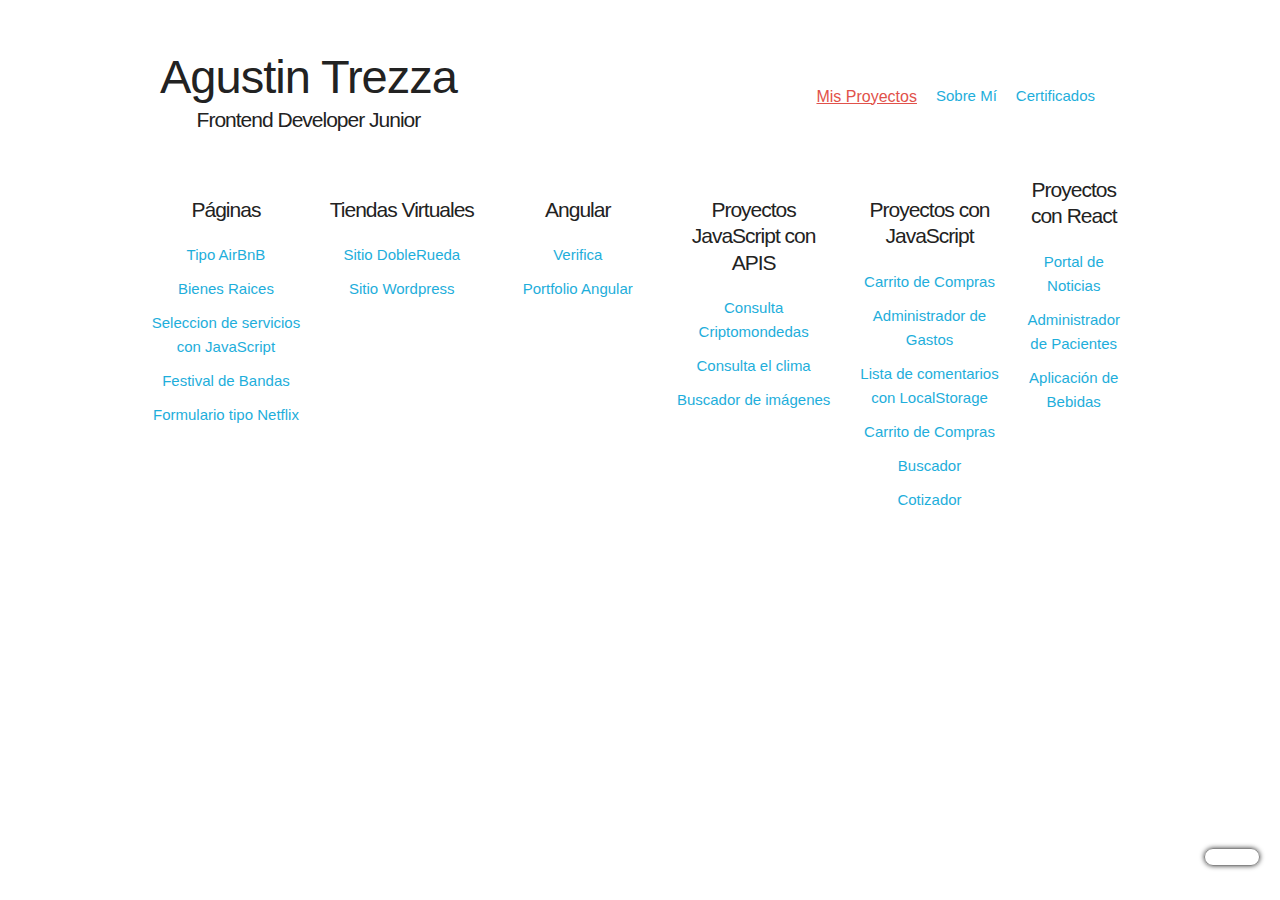
<file: AgusIntroProyectos -/index.html>
<!DOCTYPE html>
<html lang="en">
<head>
    <meta charset="UTF-8">
    <meta name="viewport" content="width=device-width, initial-scale=1.0">
    <meta http-equiv="X-UA-Compatible" content="ie=edge">
    <title>Document</title>
    <link rel="stylesheet" href="css/normalize.css">
    <link rel="stylesheet" href="css/skeleton.css">
    <link rel="stylesheet" href="css/custom.css">
    <link rel="stylesheet" href="https://cdnjs.cloudflare.com/ajax/libs/font-awesome/6.0.0-beta3/css/all.min.css" integrity="sha512-Fo3rlrZj/k7ujTnHg4CGR2D7kSs0v4LLanw2qksYuRlEzO+tcaEPQogQ0KaoGN26/zrn20ImR1DfuLWnOo7aBA==" crossorigin="anonymous" referrerpolicy="no-referrer" />
</head>
<body>

    <div id="contenido">
        <div class="container">

            <div class="navegador">
                <div class="contitulo">
                    <h1 class="titulo" id="titulo">Agustin Trezza</h1>
                    <h2 class="subtitulo">Frontend Developer Junior</h2>
                    <div class="reproductor">
                        <audio class="audiolight" id="audio" controls src="assets/img/audiogeneral.mp3" min="0" max="75" step="1" value="10" loop> BOTON </audio>
                        <!-- <input type="range" min="0" max="100" class="slider"> -->
                    </div>
                </div>
                <div class="contnav">
                    <div class="navegadortitulo">
                        <nav class="navegacion" id="navegacion">
                            <ul class="nav">
                                <li><a class="navitem1 current" id="item1">Mis Proyectos</a></li> 
                                <!-- href="/index.html" -->
                                </li><a class="navitem4" href="/sobremi.html" id="item3" target="_blank">Sobre Mí</a></li> 
                                <!-- </li><a class="navitemdos" href="/cv.html" id="item2">Mi CV</a></li>  -->
                                </li><a class="navitem3" href="/info.html" id="item4" target="_blank">Certificados</a></li> 
                            </ul>
                        </nav>
                        <div class="contlogos">
                            <i onclick="mostrarMenuResponsive()" class="fas fa-bars" name="hamburguesa" id="hamburguesa"></i>
                            <i onclick="darkMode()" class="far fa-moon" id="luna"></i>
                            <i onclick="encenderAudio()" class="fas fa-volume-mute" id="encender"></i>
                            <i onclick="minimizarAudio()" class="fas fa-minus" id="minimizar"></i>
                            <!-- <img onclick="darkMode()" id="logo" class="luna"src="/assets/img/dark-mode.png" alt="Dark-mode"> -->
                        </div>
                    </div>
                </div>
            </div>
        

        <div class="contenedorpaginas">
            <div class="row">
                <div class="six columns">
                    <h2 class="paginas">Páginas</h2>
                    <a href="https://agustintrezza12.netlify.app" class="clase" target="_blank">Tipo AirBnB</a>
                    <a href="https://agustintrezza6.netlify.app" class="clase" target="_blank">Bienes Raices</a>
                    <a href="https://agustintrezza5.netlify.app" class="clase" target="_blank">Seleccion de servicios con JavaScript</a>
                    <a href="https://agustintrezza4.netlify.app" class="clase" target="_blank">Festival de Bandas</a>
                    <a href="https://agustintrezza7.netlify.app" class="clase" target="_blank">Formulario tipo Netflix</a>
                </div>

                <div class="six columns">
                    <div>
                        <h2>Tiendas Virtuales</h2>
                        <a href="https://doblerueda.online" class="clase" target="_blank">Sitio DobleRueda</a>
                        <a href="https://agustintrezza.online" class="clase" target="_blank">Sitio Wordpress</a>
                    </div>
                    
                </div>
                <div class="six columns">
                    <div>
                        <h2>Angular</h2>
                        <a href="https://informes.verifica.com.ar" class="clase" target="_blank">Verifica</a>
                        <a href="https://informes.verifica.com.ar" class="clase" target="_blank">Portfolio Angular</a>
                    </div>
                    
                </div>

                <div class="six columns centro">
                    <h2>Proyectos JavaScript con APIS</h2>
                    <a href="https://agustrezza-criptojs.netlify.app/" class="clase" target="_blank">Consulta Criptomondedas</a>
                    <a href="https://agustrezza-climajs.netlify.app/" class="clase" target="_blank">Consulta el clima</a>
                    <a href="https://agustrezza-pixabayjs.netlify.app/" class="clase" target="_blank">Buscador de imágenes</a>
                </div>
                <div class="six columns centro">
                    <h2>Proyectos con JavaScript</h2>
                    <a href="https://agustrezza-carritojs.netlify.app" class="clase" target="_blank">Carrito de Compras</a>
                    <a href="https://agustrezza-admingastosjs.netlify.app" class="clase" target="_blank">Administrador de Gastos</a>
                    <a href="https://agustrezza-todojs.netlify.app" class="clase" target="_blank">Lista de comentarios con LocalStorage</a>
                    <a href="https://agustrezza-carritojs.netlify.app" class="clase" target="_blank">Carrito de Compras</a>
                    <a href="https://agustrezza-buscadorjs.netlify.app" class="clase" target="_blank">Buscador</a>
                    <a href="https://agustrezza-cotizadorjs.netlify.app" class="clase" target="_blank">Cotizador</a>     
                </div>

                <div class="six columns1 bottom">
                    <div>
                        <h2> Proyectos con React</h2>
                        <a href="https://reactportaldenoticias.netlify.app/" class="clase" target="_blank">Portal de Noticias</a>
                        <a href="https://admindeturnosreact.netlify.app/" class="clase" target="_blank">Administrador de Pacientes</a>
                        <a href="https://reactragosapi.netlify.app/" class="clase" target="_blank">Aplicación de Bebidas</a>
                    </div>
                </div>
                
            </div>
        </div>

            

        </div>
        <!-- <div class="contenedorlogos container">
            <i onclick="direccionarLinkedin()" class="fab fa-linkedin" id="linkedin" ></i>
            <i onclick="direccionarInstagram()" class="fab fa-instagram-square" id="instagram"></i>
        </div> -->
    
    </div> <!--#contenido-->

    <footer id="footer" class="footer">
        <div class="container">
            <div class="nav-footer">
                <!-- <h3>Datos Personales</h3> -->
                <div class="continternofooter">
                    <div class="contredes">
                        <i onclick="direccionarLinkedin()" class="fab fa-linkedin" id="linkedin" ></i>
                        <i onclick="direccionarInstagram()" class="fab fa-instagram-square" id="instagram"></i>   
                        <i class="fab fa-facebook-square" id="face"></i>
                    </div>
                    <nav class="datos">
                        <a href="https://www.google.com" class="linkfooter">agustintrezza@gmail.com</a>
                        <a href="https://whatsappweb.com" class="linkfooter">153 236-8312</a>
                        <a href="https://www.google.com" class="linkfooter">Villa Sarmiento, Morón</a>
                    </nav>
                    <nav class="datos">
                        <a href="https://www.google.com" class="linkfooter">Agustin Trezza</a>
                        <a href="https://whatsappweb.com" class="linkfooter">FrontEnd Developer Junior</a>
                        <!-- <a href="https://www.google.com" class="linkfooter">Villa Sarmiento, Morón</a> -->
                    </nav>
                </div>
            </div>
        </div>
            
    </footer>

    <!-- <a href="#footer" class="btn-flotante" id="footeractivo">CONTACTO</a> -->
    <i class="far fa-id-card btn-flotante" id="footeractivo"></i>
    <div class="descarg" id="cv1"></div>

    <div class="descarg" id="cv2"></div>
    <div class="descargahambdark1" id="cardprimero"></div>
    <div class="descargahambdark1" id="1"></div>
    <div class="descargahambdark1" id="2"></div>
    <div class="descargahambdark1" id="3"></div>
    <div class="descargahambdark1" id="4"></div>
    <div class="descargahambdark1" id="5"></div>
    <div class="descargahambdark1" id="6"></div>


    <script src="js/index.js"></script>

</body>
</html>
</file>
<file: AgusIntroProyectos -/css/skeleton.css>
/*
* Skeleton V2.0.4
* Copyright 2014, Dave Gamache
* www.getskeleton.com
* Free to use under the MIT license.
* http://www.opensource.org/licenses/mit-license.php
* 12/29/2014
*/


/* Table of contents
––––––––––––––––––––––––––––––––––––––––––––––––––
- Grid
- Base Styles
- Typography
- Links
- Buttons
- Forms
- Lists
- Code
- Tables
- Spacing
- Utilities
- Clearing
- Media Queries
*/


/* Grid
–––––––––––––––––––––––––––––––––––––––––––––––––– */
.container {
  position: relative;
  width: 100%;
  max-width: 960px;
  margin: 0 auto;
  padding: 0 20px;
  box-sizing: border-box; }
.column,
.columns {
  width: 100%;
  float: left;
  box-sizing: border-box; }

/* For devices larger than 400px */
@media (min-width: 400px) {
  .container {
    width: 85%;
    padding: 0; }
}

/* For devices larger than 550px */
@media (min-width: 550px) {
  .container {
    width: 80%; }
  .column,
  .columns {
    margin-left: 0%; }
  .column:first-child,
  .columns:first-child {
    margin-left: 0; }

  .one.column,
  .one.columns                    { width: 4.66666666667%; }
  .two.columns                    { width: 13.3333333333%; }
  .three.columns                  { width: 22%;            }
  .four.columns                   { width: 30.6666666667%; }
  .five.columns                   { width: 39.3333333333%; }
  .six.columns                    { width: 48%;       padding: 2rem; padding-left: 0rem;     }
  .seven.columns                  { width: 56.6666666667%; }
  .eight.columns                  { width: 65.3333333333%; }
  .nine.columns                   { width: 74.0%;          }
  .ten.columns                    { width: 82.6666666667%; }
  .eleven.columns                 { width: 91.3333333333%; }
  .twelve.columns                 { width: 100%; margin-left: 0; }

  .one-third.column               { width: 30.6666666667%; }
  .two-thirds.column              { width: 65.3333333333%; }

  .one-half.column                { width: 48%; }

  /* Offsets */
  .offset-by-one.column,
  .offset-by-one.columns          { margin-left: 8.66666666667%; }
  .offset-by-two.column,
  .offset-by-two.columns          { margin-left: 17.3333333333%; }
  .offset-by-three.column,
  .offset-by-three.columns        { margin-left: 26%;            }
  .offset-by-four.column,
  .offset-by-four.columns         { margin-left: 34.6666666667%; }
  .offset-by-five.column,
  .offset-by-five.columns         { margin-left: 43.3333333333%; }
  .offset-by-six.column,
  .offset-by-six.columns          { margin-left: 52%;            }
  .offset-by-seven.column,
  .offset-by-seven.columns        { margin-left: 60.6666666667%; }
  .offset-by-eight.column,
  .offset-by-eight.columns        { margin-left: 69.3333333333%; }
  .offset-by-nine.column,
  .offset-by-nine.columns         { margin-left: 78.0%;          }
  .offset-by-ten.column,
  .offset-by-ten.columns          { margin-left: 86.6666666667%; }
  .offset-by-eleven.column,
  .offset-by-eleven.columns       { margin-left: 95.3333333333%; }

  .offset-by-one-third.column,
  .offset-by-one-third.columns    { margin-left: 34.6666666667%; }
  .offset-by-two-thirds.column,
  .offset-by-two-thirds.columns   { margin-left: 69.3333333333%; }

  .offset-by-one-half.column,
  .offset-by-one-half.columns     { margin-left: 52%; }

}


/* Base Styles
–––––––––––––––––––––––––––––––––––––––––––––––––– */
/* NOTE
html is set to 62.5% so that all the REM measurements throughout Skeleton
are based on 10px sizing. So basically 1.5rem = 15px :) */
html {
  font-size: 62.5%; }
body {
  font-size: 1.5em; /* currently ems cause chrome bug misinterpreting rems on body element */
  line-height: 1.6;
  font-weight: 400;
  font-family: "Raleway", "HelveticaNeue", "Helvetica Neue", Helvetica, Arial, sans-serif;
  color: #222; }


/* Typography
–––––––––––––––––––––––––––––––––––––––––––––––––– */
h1, h2, h3, h4, h5, h6 {
  margin-top: 0;
  margin-bottom: 2rem;
  font-weight: 300; }
h1 { font-size: 4.0rem; line-height: 1.2;  letter-spacing: -.1rem;}
h2 { font-size: 3.6rem; line-height: 1.25; letter-spacing: -.1rem; }
h3 { font-size: 3.0rem; line-height: 1.3;  letter-spacing: -.1rem; }
h4 { font-size: 2.4rem; line-height: 1.35; letter-spacing: -.08rem; }
h5 { font-size: 1.8rem; line-height: 1.5;  letter-spacing: -.05rem; }
h6 { font-size: 1.5rem; line-height: 1.6;  letter-spacing: 0; }

/* Larger than phablet */
@media (min-width: 550px) {
  h1 { font-size: 5.0rem; }
  h2 { font-size: 4.2rem; }
  h3 { font-size: 3.6rem; }
  h4 { font-size: 3.0rem; }
  h5 { font-size: 2.4rem; }
  h6 { font-size: 1.5rem; }
}

p {
  margin-top: 0; }


/* Links
–––––––––––––––––––––––––––––––––––––––––––––––––– */
a {
  color: #1EAEDB; }
a:hover {
  color: #50ecf7; }


/* Buttons
–––––––––––––––––––––––––––––––––––––––––––––––––– */
.button,
button,
input[type="submit"],
input[type="reset"],
input[type="button"] {
  display: inline-block;
  height: 38px;
  padding: 0 30px;
  color: #555;
  text-align: center;
  font-size: 11px;
  font-weight: 600;
  line-height: 38px;
  letter-spacing: .1rem;
  text-transform: uppercase;
  text-decoration: none;
  white-space: nowrap;
  background-color: transparent;
  border-radius: 4px;
  border: 1px solid #bbb;
  cursor: pointer;
  box-sizing: border-box; }
.button:hover,
button:hover,
input[type="submit"]:hover,
input[type="reset"]:hover,
input[type="button"]:hover,
.button:focus,
button:focus,
input[type="submit"]:focus,
input[type="reset"]:focus,
input[type="button"]:focus {
  color: #333;
  border-color: #888;
  outline: 0; }
.button.button-primary,
button.button-primary,
input[type="submit"].button-primary,
input[type="reset"].button-primary,
input[type="button"].button-primary {
  color: #FFF;
  background-color: #33C3F0;
  border-color: #33C3F0; }
.button.button-primary:hover,
button.button-primary:hover,
input[type="submit"].button-primary:hover,
input[type="reset"].button-primary:hover,
input[type="button"].button-primary:hover,
.button.button-primary:focus,
button.button-primary:focus,
input[type="submit"].button-primary:focus,
input[type="reset"].button-primary:focus,
input[type="button"].button-primary:focus {
  color: #FFF;
  background-color: #1EAEDB;
  border-color: #1EAEDB; }


/* Forms
–––––––––––––––––––––––––––––––––––––––––––––––––– */
input[type="email"],
input[type="number"],
input[type="search"],
input[type="text"],
input[type="tel"],
input[type="url"],
input[type="password"],
textarea,
select {
  height: 38px;
  padding: 6px 10px; /* The 6px vertically centers text on FF, ignored by Webkit */
  background-color: #fff;
  border: 1px solid #D1D1D1;
  border-radius: 4px;
  box-shadow: none;
  box-sizing: border-box; }
/* Removes awkward default styles on some inputs for iOS */
input[type="email"],
input[type="number"],
input[type="search"],
input[type="text"],
input[type="tel"],
input[type="url"],
input[type="password"],
textarea {
  -webkit-appearance: none;
     -moz-appearance: none;
          appearance: none; }
textarea {
  min-height: 65px;
  padding-top: 6px;
  padding-bottom: 6px; }
input[type="email"]:focus,
input[type="number"]:focus,
input[type="search"]:focus,
input[type="text"]:focus,
input[type="tel"]:focus,
input[type="url"]:focus,
input[type="password"]:focus,
textarea:focus,
select:focus {
  border: 1px solid #33C3F0;
  outline: 0; }
label,
legend {
  display: block;
  margin-bottom: .5rem;
  font-weight: 600; }
fieldset {
  padding: 0;
  border-width: 0; }
input[type="checkbox"],
input[type="radio"] {
  display: inline; }
label > .label-body {
  display: inline-block;
  margin-left: .5rem;
  font-weight: normal; }


/* Lists
–––––––––––––––––––––––––––––––––––––––––––––––––– */
ul {
  list-style: circle inside; }
ol {
  list-style: decimal inside; }
ol, ul {
  padding-left: 0;
  margin-top: 0; }
ul ul,
ul ol,
ol ol,
ol ul {
  margin: 1.5rem 0 1.5rem 3rem;
  font-size: 90%; }
li {
  margin-bottom: 0rem; }


/* Code
–––––––––––––––––––––––––––––––––––––––––––––––––– */
code {
  padding: .2rem .5rem;
  margin: 0 .2rem;
  font-size: 90%;
  white-space: nowrap;
  background: #F1F1F1;
  border: 1px solid #E1E1E1;
  border-radius: 4px; }
pre > code {
  display: block;
  padding: 1rem 1.5rem;
  white-space: pre; }


/* Tables
–––––––––––––––––––––––––––––––––––––––––––––––––– */
th,
td {
  padding: 12px 15px;
  text-align: left;
  border-bottom: 1px solid #E1E1E1; }
th:first-child,
td:first-child {
  padding-left: 0; }
th:last-child,
td:last-child {
  padding-right: 0; }


/* Spacing
–––––––––––––––––––––––––––––––––––––––––––––––––– */
button,
.button {
  margin-bottom: 1rem; }
input,
textarea,
select,
fieldset {
  margin-bottom: 1.5rem;
  width: 10rem;
  height: 5px; }
pre,
blockquote,
dl,
figure,
table,
p,
ul,
ol,
form {
  margin-bottom: 2.5rem; }


/* Utilities
–––––––––––––––––––––––––––––––––––––––––––––––––– */
.u-full-width {
  width: 100%;
  box-sizing: border-box; }
.u-max-full-width {
  max-width: 100%;
  box-sizing: border-box; }
.u-pull-right {
  float: right; }
.u-pull-left {
  float: left; }


/* Misc
–––––––––––––––––––––––––––––––––––––––––––––––––– */
hr {
  margin-top: 0rem;
  margin-bottom: 1.5rem;
  border-width: 0;
  border-top: 1px solid black; }


/* Clearing
–––––––––––––––––––––––––––––––––––––––––––––––––– */

/* Self Clearing Goodness */
.container:after,
.row:after,
.u-cf {
  content: "";
  display: table;
  clear: both; }


/* Media Queries
–––––––––––––––––––––––––––––––––––––––––––––––––– */
/*
Note: The best way to structure the use of media queries is to create the queries
near the relevant code. For example, if you wanted to change the styles for buttons
on small devices, paste the mobile query code up in the buttons section and style it
there.
*/


/* Larger than mobile */
@media (min-width: 400px) {}

/* Larger than phablet (also point when grid becomes active) */
@media (min-width: 550px) {}

/* Larger than tablet */
@media (min-width: 750px) {}

/* Larger than desktop */
@media (min-width: 1000px) {}

/* Larger than Desktop HD */
@media (min-width: 1200px) {}
</file>
<file: AgusIntroProyectos -/css/custom.css>
h1{
    text-align: center;
    /* margin-bottom: -2rem; */
}
@media (min-width:768px) {
   h1 { text-align: center;
    /* margin-top: 2rem; */
   }
}

h2 {
    text-align: center;
    margin-top: 3rem;
    font-size: 21px;   
}
@media (min-width:768px) {
    h2 { 
     margin-top: 2rem;
    }
 }
 li {
     list-style: none;
 }
 ul {
     margin-bottom: 0px;
     align-items: center;
 }
 .titulo {
     margin-bottom: 0px;
     cursor: pointer;
     font-size: 47px;
 }
 /* .sixcolumns1 {
     margin-bottom: 4rem;
 } */
 
 @media (max-width:468px) {
    .bottom{
        margin-bottom: 4rem;
    }}

#contenido {
    margin-top: 40px;
    margin-bottom: 9rem;
}
.contenedorpaginas {
    max-height: 511px;
    margin-top: -26px
}
.contenedorlogos {
    display: flex;
    justify-content: end;
    column-gap: 10px;
    margin-bottom: 5rem;
}
.luna {
    width: 24px;
    height: 24px;
    cursor: pointer;
    color: white;
}
@media (max-width:468px) {
    .luna {
        margin-bottom: 0px;
    }
}
.far, .fa-moon {
    font-size: 30px;
    cursor: pointer!important;
    transition: all ease-in-out .3s;
}
.far:hover {
    font-size: 32px;
}
.fa-bars {
    font-family: "Font Awesome 6 Free";
    font-weight: 900;
    display: none !important;
}
@media (max-width:468px) {
    .fa-solid, .fas {
        width: 24px;
        height: 24px;
        cursor: pointer;
        color: black;
        display: flex !important;
        font-size: 30px;
        align-items: center;
        margin-bottom: 14px;
        margin-top: 3px;
    }
}
@media (max-width:468px) {
.navegacion {
    margin-top: -3px;
    display: flex;
    flex-direction: column;
    row-gap: 10px;
}}
.contenedorlogoscelu {
    display:none;
}
.contnav {
    width: 60%;
    min-height: 60px;
}
.navegador {
    display: flex;
    align-items: center;
    justify-content: space-between;
    column-gap: 10px;
    min-height: 143px;
}
.navegadortitulo {
    display: flex;
    justify-content: end;
    column-gap: 22px;
    margin-top: 2px;
    align-items: center;
}
@media (max-width:468px) {
    .navegadortitulo {
        flex-direction: column-reverse;
        align-items: center;
        margin-bottom: 1rem;
        /* row-gap: 3px; */
    }
}
.navitem4 {
    text-decoration: none;
    cursor:pointer;
    transition: all ease-in-out .3s;
    margin-left: 19px;
    font-size: 15px;
}
@media (max-width:468px) {
    .navitem4 {
        margin-left: 0px;
        text-align: center;
    }
}
.navitem4:hover {
    color:#e1514a;
    text-decoration: underline;
    font-size: 16px;
}
.nav {
    display: flex;
}
@media (max-width:468px) {
    .nav {
        display: flex; 
        flex-direction: column;
    }
}
.nav .current{
    color:#e1514a!important;
    text-decoration: underline;
    font-size: 16px;
}
@media (max-width:468px) {
    .nav .current{
        color:#e1514a !important;
        text-decoration: none;
        font-size: 16px;
    }
}

.navitem1 {
    text-decoration: none;
    cursor:pointer;
    transition: all ease-in-out .3s;
    margin-left: 19px;
    font-size: 15px;
}
.navitem3 {
    text-decoration: none;
    cursor:pointer;
    transition: all ease-in-out .3s;
    margin-left: 19px;
    font-size: 15px;
}
.navitem3:hover {
    color:#e1514a;
    text-decoration: underline;
    font-size: 16px;
}
@media (max-width:468px) {
    .navitem3 {
        margin-left: 0px;
        text-align: center;
    }
}
.navitem1:hover {
    color:#e1514a;;
    text-decoration: underline;
    font-size: 16px;
}
@media (max-width:468px) {
    .navitem1{
        margin-top: -3px;
        margin-left: 0px;
    }
}
.navitemdos {
    text-decoration: none;
    cursor:pointer;
    transition: all ease-in-out .3s;
    margin-left: 19px;
    font-size: 15px;
}
.navitemdos:hover {
    color:#e1514a;;
    text-decoration: underline;
    font-size: 16px;
}
@media (max-width:468px) {
    .navitemdos {
        margin-top: -3px;
        margin-left: 0px;
    }
}
.contlogos {
    margin-bottom: 2px;
    display: flex;
}
@media (max-width:468px) {
    .contlogos {
     margin-bottom: 2px;
    display: flex;
    flex-direction: column;
    align-items: center;
    }
}
@media (max-width:468px) {
    .navegador {
        display: flex;
        flex-direction: column;
        align-items: center;
        justify-content: center;
        /* row-gap: 10px; */
        /* height: 25rem; */
    }
    }
@media (max-width:468px) {
    .contenedorlogos {
        margin-top: 22px;
    justify-content: center;
    margin-bottom: 33px;
    /* column-gap: 10px; */
    }
}
/* @media (max-width:468px) {
    .logo {
        margin-right: 0px;
        justify-content: center;
    }
} */
.borrar-tweet,
.borrar-tweet:hover {
    float: right;
    cursor: pointer;
    color: rgb(219, 22, 61);
    font-weight: bold;
}

.error {
    background-color: #2a9d8f;
    text-align: center;
    padding: 9px;
    text-transform: uppercase;
    font-weight: bold;
    max-width: 305px;
    margin: 0 auto;
    color: white;
    border-radius: .5rem;
    font-size: 1.2rem;
    height: 2rem;
}
.clase {
    text-decoration: none;
    display: flex;
    justify-content: space-around;
    margin-top: 10px;
    transition: all ease-in-out .3s;
}
.clase:hover {
    color: #e1514a;
    transition: all ease-in-out .3s;
    font-size: 15px;
}
.logo {
    width:30px;
    /* margin-right: 2rem; */
    cursor: pointer;
    margin-right: 1.5rem;
}
.logo:hover {
    filter:invert(40%);
    width: 32px;
    transition: all ease-in-out .3s;
}
.logo2:hover {
    filter:invert(40%);
    width: 32px;
    transition: all ease-in-out .3s;
}
.fab {
    font-size: 35px;
    margin-right: 2rem;
    cursor: pointer;
}
    .luna1 {
        filter:invert(0%);
    }
    .logo1 {
        filter:invert(100%);
    }
    .logo2
{
    width:30px;
    /* margin-right: 2rem; */
    cursor: pointer;
}
a {
    text-align: center;
}
.titulocard {
    font-size: 24px;
    color: #1EAEDB;
}
.row {
    display: block;
    /* margin-bottom: 6rem; */
    padding: 0rem;
    padding-left: 0px;
    align-items: center center;
}
@media (min-width:768px) { 
    .row {
    /* margin-bottom: 6rem; */
    padding: 0rem;
    padding-top: 0rem;
    display: flex;
    justify-content: space-between;
    align-items: center center;
    }
}
@media (min-width:1024px) { 
    .row {
    /* margin-bottom: 6rem; */
    padding: 0rem;
    display: flex;
    justify-content: space-between;
    align-items: center center;
    margin-left: -12px;
    }
}

h3{
padding:0rem;
font-size: 19px;
}
.centro {
    text-align: center;
}
@media (max-width:468px) { 
    .six-columns1 {
        margin-bottom: 4rem;
    }
} 
@media (min-width:768px) { 
    h1 {
        margin-bottom: 2rem;
        /* margin-top: 4rem; */
    }
    }  

.dark-mode {
    background-color: #242424;
    border-radius: 1.5rem;
    /* border: 1px solid white; */
}
@media (min-width:468px) { 
    .dark-mode {
        
        border: none;
    }
}
.titulocolor {
    color:rgb(255, 255, 255)
}
.mostrarnav {
    visibility: visible!important;
    opacity: 1 !important;
    height: auto!important;
    display: flex !important;
    flex-direction: column !important;
    margin-top: 5px;
    /* margin-bottom: 6px !important; */
    min-height: 0rem !important;
}
@media (max-width:468px) {
    .navegacion {
        visibility: hidden;
        opacity: 0;
        height: 0;
        display: flex;
        flex-direction: column;
        /* transition: all ease-in-out .2s; */
        /* transition: visibility .3s, opacity 0.5s linear; */
        transition: visibility .3s ease-in-out, opacity .5s;
    }
}
@media (max-width:468px) {
    .paginas {
        margin-top: 1rem;
    }
}
.hambdark {
    color:rgb(5, 244, 236)!important;
    /* cursor: pointer; */
}
.variantehambdark {
    color:rgb(5, 93, 244);
    cursor: pointer;
}
.hambdark2 { 
    color: white;
}


/*LANDING CV*/

.containercv {
    width: 90%;
    margin: auto;
}
.contpaginas {
    display: flex;
    justify-content: center;
    column-gap: 35px;
    /* margin-top: 40px; */
}
@media (max-width:468px) {
    .contpaginas {
        flex-direction: column;
    }
}
.img1cv {
    width: 43%;
    margin-bottom: 5rem;
    border-radius: 1.5rem;
    border: 1px solid #d1d1d1;
    cursor: pointer;
}
.img2cv {
    width: 43%;
    margin-bottom: 5rem;
    border-radius: 1.5rem;
    border: 1px solid #d1d1d1;
    cursor: pointer;
}
@media (max-width:468px) {
    .img2cv {
        width: 100%;
        margin-bottom: 5rem;
        border-radius: 1.5rem
    }
}
@media (max-width:468px) {
    .img1cv {
        width: 99%;
        margin-bottom: 5rem;
        border-radius: 1.5rem
    }
}
.spacer { 
    margin-bottom: 9.4rem;
}

/*INFORMACION - CERTIFICADOS */
.certimg {
    width: 71%;
}
.card {
    max-width: 100%;
    background-color: #efefef;
    border-radius: 1.5rem;
    min-height: 45rem;
    border: 1px solid #cfcfcf;
    display: none;
}
.borderdark {
    border: 1px solid #06f4ec !important;
}
.contenedorcards {
    display: grid;
    grid-template-columns: 33% 33% 33%;
    /* margin-top: 5rem; */
    column-gap: 15px;
    row-gap: 30px;
    max-width: 98%;
}
@media (max-width:468px) {
    .contenedorcards {
        display: flex;
        flex-direction: column;
        row-gap: 40px;
    }
}
@media (max-width:468px) {
    .bottom {
        margin-bottom: 12rem;
    }
}
.text {
    text-align: center;
    padding: 1rem;
    font-size: 12px;
    margin-bottom: 2px;
    min-height: 200px;
    color: black;
    font-size: 11px;
}
.titcert {
    color: rgb(76 189 226);
    margin-bottom: 1px;
    font-size: 21px;

}
.contcert {
    display: flex;
    justify-content: center;
    margin-bottom: 2rem;
    align-items: baseline;
    color: #e1514a !important;
    height: 22px;
    cursor:pointer;
}


/* SOBRE MI*/
.imagensobremi {
    width: 35%;
    border-radius: 3.5rem;
    height: 273px;
}
.contenidosobremi {
    display: flex;
    column-gap: 50px;
    padding: 1rem 3rem 3rem 1rem;
    padding-top: 1rem;
    margin-top: 1.5rem;
    align-items: center;
}
.textosobremi {
    display: flex;
    align-items: center;
    text-align: center;
    font-size: 14px;
    padding: 12px;
    padding-top: 18px;
    margin-bottom: 0px;
}
.contenedorsobremi {
    margin-top: 0px;
}
@media (max-width:468px) {
    .contenidosobremi {
        display: flex;
        flex-direction: column;
        align-items: center;
        padding: 0rem!important;
    }
}
@media (max-width:468px) {
    .imagensobremi {    
        width: 100%;
        border-radius: 3.5rem;
    }
}
@media (max-width:468px) {
    .textosobremi {
        /* padding: 2rem; */
        text-align: center;
        margin-top: 1.5rem;
        width: 35rem;
    }
}
@media (max-width:468px) {
    .contenedorsobremi {
        margin-top: 3rem;
    }
}
@media (max-width:468px) {
    .btn-flotante{
        background-color: #06f4ec00;
    }
}

.btn-flotante {
    position: fixed;
    font-weight: bold;
    bottom: 34px;
    right: 20px;
    width: 38px;
    height: 22px;
    background-color: var(--primario);
    padding: .8rem;
    text-decoration: none;
    color: var(--claro);
    font-size: 13px;
    border-radius: 10px;
    border:1px solid #878787;
    text-transform: uppercase;
    transition: all .3s ease-in-out;
    -webkit-box-shadow: 0px 0px 5px 0px rgba(0,0,0,0.75);
-moz-box-shadow: 0px 0px 5px 0px rgba(0,0,0,0.75);
box-shadow: 0px 0px 5px 0px rgba(0,0,0,0.75);
}
.btn-flotante:hover {
    background-color: var(--secundario);
}
/* Footer */
.footer {
    position: fixed;
    bottom: -100%;
    background-color: #347afbe0;
    width: 100%;
    -webkit-box-shadow: 1px -1px 9px 2px rgba(0,0,0,0.75);
    -moz-box-shadow: 1px -1px 9px 2px rgba(0,0,0,0.75);
    box-shadow: 1px -1px 9px 2px rgba(0,0,0,0.75);
    /* transition: all 0.3s ease-out; */
    padding: 0 .5rem;
    margin-top: 0;
}
.footer.activo {
    bottom: 0;
    padding: 0rem;
    height: 10rem;
}
.footer .contenedor {
    display: grid;
    grid-template-columns: repeat(auto-fit, minmax(200px, 1fr) );
    grid-gap: 1rem;
}
.nav-footer {
    padding: 1rem;
    margin: 0;
}
.footer .nav-footer h3 {
    font-size: 1.2rem;
    margin: 0;
    text-align: center;
    background-color: #9806f4;
}
.datos { 
    text-align: center;
    display: flex;
    flex-direction: column;
    row-gap: 1px;
    font-size: 14px;
    padding: 4px;
}
.contitulo {
    height: 125px;
}
.continternofooter {
    display: grid;
    grid-template-columns: 33% 33% 33%;
    /* display: flex;
    /* grid-template-columns: 33% 33% 33%; */
    /* align-items: center; */
    /* flex-grow: 1;
    justify-content: space-between; */ 
}
.contenidofooter {
    text-align: center;
}
.contredes {
    display: flex;
    align-items: center;
    row-gap: 40px;
}
.linkfooter {
    text-decoration: none;
    color: white;
    transition: all ease-in-out .3s;
}
@media (max-width:468px) {
    .linkfooter{
    font-size: 15px;
}}
.linkfooter:hover {
color:#1fa7d2;
}
.footerlight {
    background-color: #560172c7;
}
.logodark {
    color: red
}
@media (max-width:468px) {
    .footer.activo {
    height: 31rem;
}}
@media (max-width:468px) {
    .continternofooter {
    display: flex;
    flex-direction: column;
}}
@media (max-width:468px) {
    .contredes {
    display: flex;
    justify-content: center;
    column-gap: 15px;
    margin-top: 6px;
}}
@media (max-width:468px) {
    .datos {
    margin: 1rem;
    margin-top: 2rem;
}}
@media (max-width:468px) { 
    .fab {
    margin-right: 0rem;
    }
}
.sol {
    background: url(/assets/img/sun-solid.png);
}
.fa-sun {
    font-size: 30px;
    cursor: pointer!important;
    transition: all ease-in-out .3s;
    margin-right: 7px;
}
@media (max-width:468px) { 
    .fa-sun {
     margin-right: 0px;
    }
}
.fa-id-card {
    font-size: 27px;
    cursor: pointer!important;
    transition: all ease-in-out .3s;
    text-align: center;
    height: auto;
}
.tecnologias {
    text-align: center;
    margin-top: 15px;
    display: flex;
    justify-content: center;
    column-gap: 15px;
}
.tecnologias2 {
    text-align: center;
    margin-top: 15px;
    display: flex;
    justify-content: center;
    column-gap: 15px;
}
.tecnologiamacro {
    margin-top: -10px;
    margin-bottom: 0rem;
    display: flex;
    justify-content: center;
    column-gap: 15px;
}
@media (max-width:468px) {
    .tecnologiamacro {
        display: block;
        /* margin-bottom: 7rem; */
        /* flex-direction: column; */
    }
}
@media (max-width:468px) {
    .tecnologias {
        display: flex;
        /* flex-direction: column; */
    }
}
.contenedortecnologias {
    margin-top: 1px;
}
.fa-js {
    text-align: center;
    margin-right: 0px;
}
.fa-html5 {
    text-align: center;
    margin-right: 0px;
}
.fa-css3-alt {
    text-align: center;
    margin-right: 0px;
}
.fa-angular {
    text-align: center;
    margin-right: 0px;
}
.fa-github {
    text-align: center;
    margin-right: 0px;
}
.fa-wordpress-simple {
    text-align: center;
    margin-right: 0px;
}
.fa-node {
    text-align: center;
    margin-right: 0px;
}
.fa-react {
    text-align: center;
    margin-right: 0px;
}
.subtitulo {
    margin-top: 2px;
    margin-bottom: 6px;
    min-height: 27px;
    display: flex;
    justify-content: center;
}
.audio {
    /* background-color: greenyellow; */
    height: 27px;
    width: 30rem;
    outline: none;
    transition: all ease-in-out 2s;
}
.reproductor {
    display: flex;
    column-gap: 10px;
    display: flex;
    align-items: center;
    justify-content: start;
    max-height: 20px;
    margin-left: 23px;
    transition: all ease-in-out 2s;
}
.fa-volume-down {
    font-size: 30px;
    cursor: pointer;
    margin-left: 3px;
    transition: all ease-in-out .3s;
}

/* .fa-volume-down:hover {
    font-size: 30px;
} */

.fa-volume-mute {
    font-size: 30px;
    cursor: pointer;
    margin-left: 3px;
    transition: all ease-in-out .3s;
}
.fa-volume-down:hover {
    font-size: 30px;
}
 .audiodark {
    filter: contrast(108%) invert(87%)!important;
    height: 19px;
    max-width: 289px;
    margin-left: -15px;
    /* transition: all ease-in-out .3s; */
}
@media (max-width:468px) {
    .fa-volume-down {
        margin-left: 3px;
        margin-right: 0px;
        margin-top: 9px;
    }
}
@media (max-width:468px) {
    .fa-volume-mute {
        margin-left: 3px;
        margin-right: 0px;
        margin-top: 9px;
    }
}
.audiolight {
    filter: contrast(112%) invert(0%)!important;
    height: 19px;
    max-width: 289px;
    /* transition: all ease-in-out .3s; */
} 
.slider {
    margin-top:1px;
}
.fa-minus {
    font-size: 16px;
    margin-left: 6px;
    transition: all ease-in-out .3s;
    align-items: center;
}
@media (max-width:468px) {
    .fa-minus {
        display: none !important;
    }
}
.fa-plus {
    font-size: 20px;
    margin-left: 6px;
    transition: all ease-in-out .3s;
}
.contcv {
    background-image: url("/assets/img/4.png");
    background-repeat: no-repeat;
    background-size: cover;
    background-position: center;
    height: 32rem;
    border-radius: 3.5rem;
    margin-bottom: 12.5rem;
    margin-top: 1.5rem;
    cursor: pointer;
    transition: all ease-in-out .3s;
    zoom: normal;
    position: relative;
}
@media (max-width:468px) {
    .contcv {
        background-position-x: 15%;
    }
}
/* .contcv:hover {
opacity: 50%;
} */
.contenedortitulo {
    display: flex !important;
    align-items: baseline;
    justify-content: space-between;
    height: 50px;
    margin-bottom: 20px
}
.textcv {
    position: absolute;
    /* position: inherit; */
    left: 70.5rem;
    top: 13rem;
    font-size: 32px;
    width: 110px;
    height: 45px;
    color: #1EAEDB;
    font-weight: 400;
    border-radius: 10px;
    transition: all ease-in-out .3s;
}
.textcv:hover {
    position: absolute;
    left: 71rem;
    top: 13rem;
    font-size: 32px;
    width: 204px;
    height: 45px;
    color: #5fb8d7;
    font-weight: 400;
    border-radius: 10px;
}
@media (max-width:468px) {
    .textcv {
        position: absolute;
        /* position: inherit; */
        left: 2rem;
        top: 20rem;
        font-size: 32px;
        width: 110px;
        height: 45px;   
        color: #1EAEDB;
        font-weight: 400;
        border-radius: 10px;
    }
}

.textcvdark {
    /* position: relative; */
    left: 70.5rem;
    top: 13rem;
    font-size: 32px;
    width: 204px;
    height: 45px;
    color: #4ad5df;
    font-weight: 400;
    border-radius: 10px; 
    transition: all ease-in-out .3s;
}
@media (max-width:468px) {
    .textcvdark {
        /* position: relative; */
        left: 2rem;
        top: 20rem;
        font-size: 32px;
        width: 204px;
        height: 45px;
        color: #4ad5df;
        font-weight: 400;
        border-radius: 10px; 
        transition: all ease-in-out .3s;
}

.cardnuevo {
    display: flex;
    flex-direction: column;
    margin-bottom: 1.5rem;
}
/* .contenedortitulo {
    display: flex !important;
    align-items: baseline;
    justify-content: space-between;
    height: 50px;
    margin-bottom: 20px
} */


.contenedorcontenido {
    display: flex;
    flex-direction: column;
}
.fa-eye {
    margin-right: 10px;
    font-size: 18px;
    transition: all ease-in-out .3s;
    cursor: pointer
}
.fa-eye:hover {
    margin-right: 10px;
    font-size: 20px;
    transition: all ease-in-out .3s;
    cursor:pointer;
}
@media (max-width:468px) {
    .fa-eye {
        color: #e1514a;
        font-size: 21px;
    }
}

/* .fa-eye:hover {
    margin-right: 10px;
    font-size: 22px;
    cursor: pointer;
    color: #e1514a;    
} */
.vercertificado {
    transition: all ease-in-out .3s;
}
.vercertificado:hover {
    transition: all ease-in-out .3s;
    font-size: 16px;
    cursor: pointer;
}
.vercertificado:hover {
    cursor: pointer;
    transition: all ease-in-out .3s;
}
@media (max-width:468px) {
    .vercertificado {
        display: none;
    }
}

.contcert:hover {
    color: #e1514a;
    font-size: 16px;
}
.titulocard {
    font-size: 24px;
    color: #1EAEDB;
}
.cardnuevo {
    margin-bottom: 2rem;
}
.contenedorcv1 {
    display: none;
}
.parrafocert {
    font-size: 14px;
}
.descarg {
    display: none;
}
.removeminimizar {
    display: none !important;
}}
</file>
